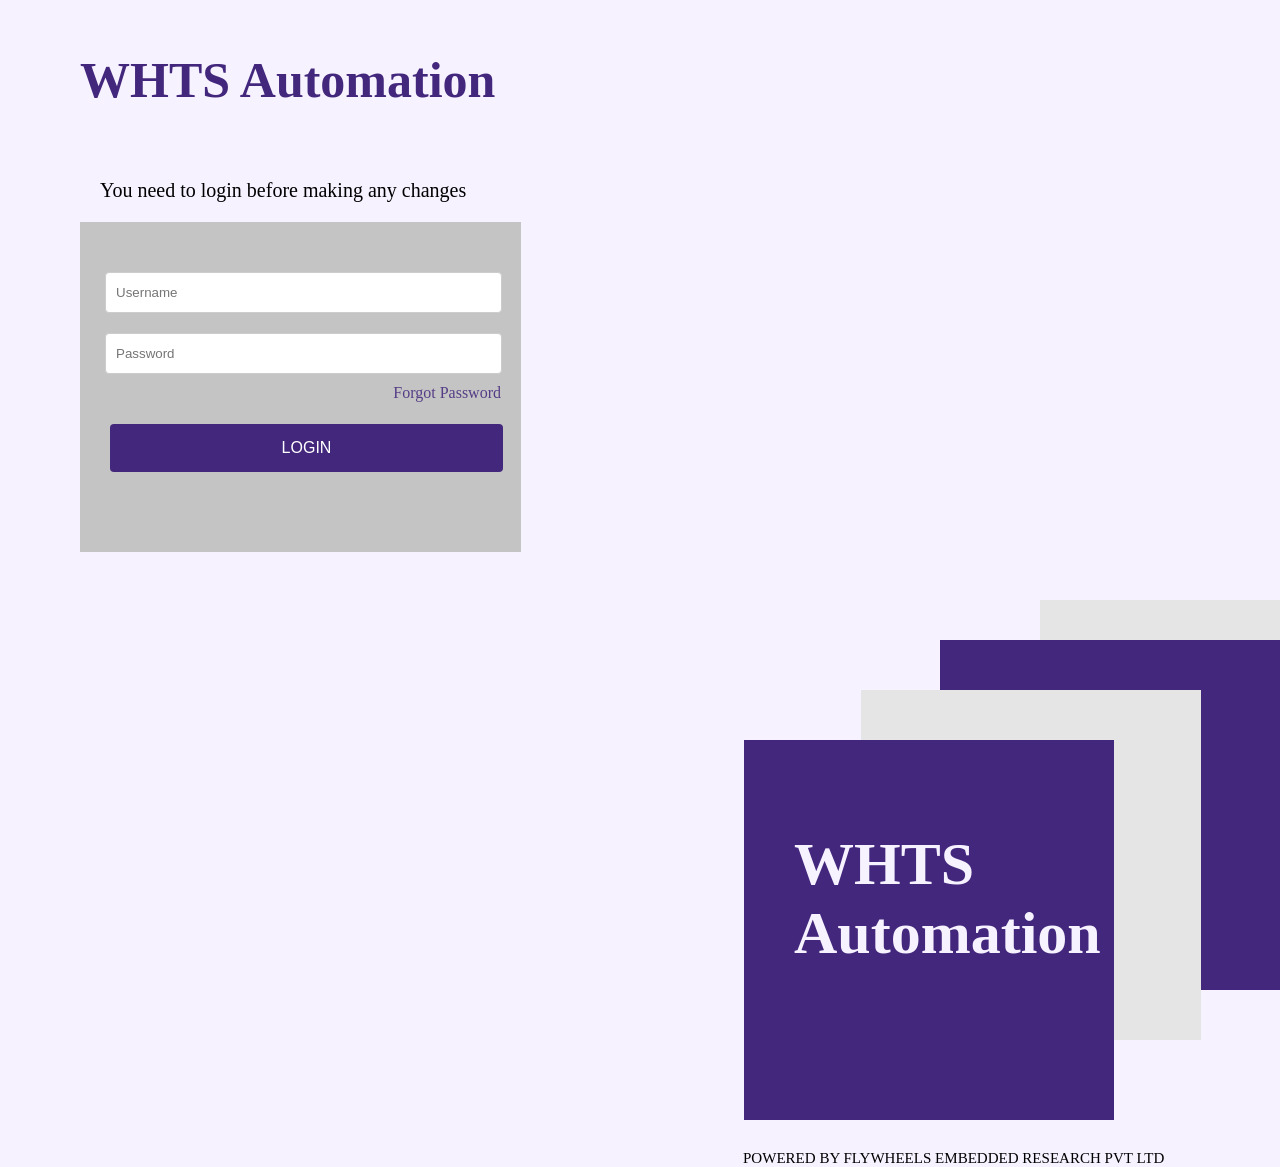
<file: index.html>
<!DOCTYPE html>
<html lang="en">

<head>
    <meta charset="UTF-8">
    <meta http-equiv="X-UA-Compatible" content="IE=edge">
    <link rel="stylesheet" href="css/mystyle.css">   
    <script  type="text/javascript" src="js/myScript.js"></script>
    <meta name="viewport" content="width=device-width, initial-scale=1.0">
    <title>Document</title>
</head>
<style>
    .item1 {
        grid-area: header;
    }

    .item2 {
        grid-area: menu;
    }

    .item3 {
        grid-area: main;
    }

    .item4 {
        grid-area: right;
    }

    .item5 {
        grid-area: footer;
    }

    .grid-container {
        display: grid;
        grid-template-areas:
            'header header header header header header'
            'menu main main main right right'
            'menu footer footer footer footer footer';
        grid-gap: 10px;
        background-color: #2196F3;
        padding: 10px;
    }

    .grid-container>div {
        background-color: rgba(255, 255, 255, 0.8);
        text-align: center;
        padding: 15px 0;
        font-size: 30px;
    }

    table {
        background-color: rgba(30, 126, 216, 0.8);
        border: 1px solid rgb(23, 80, 202);
        padding: 2px;
    }

    th,
    td {
        background-color: rgba(255, 255, 255, 0.733);
    }

    .button {
        background-color: #2196F3;
        color: aliceblue;
        cursor: pointer;
        font-size: 20px;
        font-weight: 200;
        border: 0px;
        width: 100%;
        border-radius: 10px;
    }

    .button:hover {
        background-color: #b1c1ce;
        box-shadow: 0 2px #999;
    }

    .button:active {
        background-color: #414447;
    }
</style>
<div id="app"></div>

<body>
    <script type="module" src="index.js"></script>
</body>

</html>
</file>
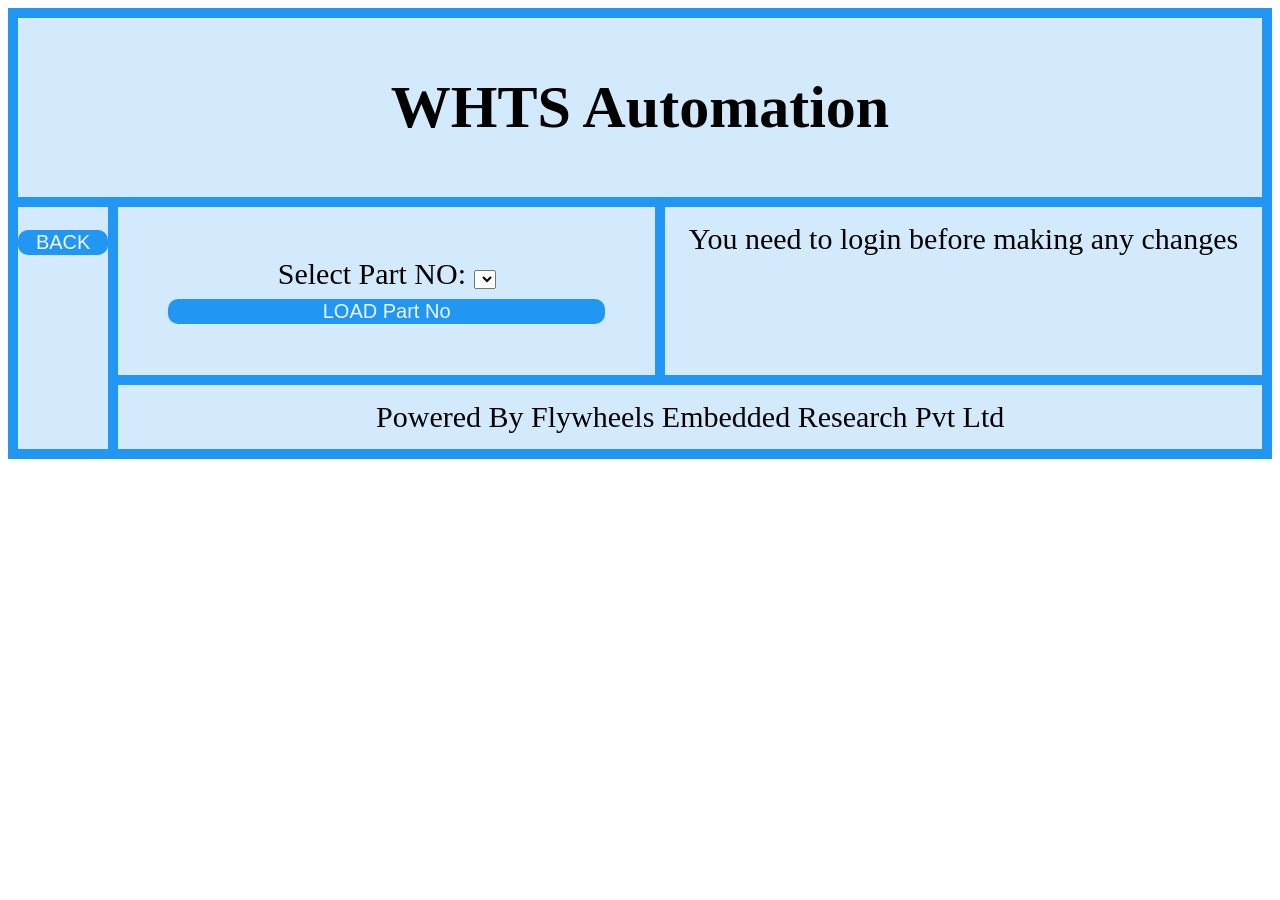
<file: changepno.html>
<!DOCTYPE html>
<html>
<head>
<title>Page Title</title>
<style>
.item1 { grid-area: header; }
.item2 { grid-area: menu; }
.item3 { grid-area: main; }
.item4 { grid-area: right; }
.item5 { grid-area: footer; }

.grid-container {
  display: grid;
  grid-template-areas:
    'header header header header header header'
    'menu main main main right right'
    'menu footer footer footer footer footer';
  grid-gap: 10px;
  background-color: #2196F3;
  padding: 10px;
}
.grid-container > div {
  background-color: rgba(255, 255, 255, 0.8);
  text-align: center;
  padding: 15px 0;
  font-size: 30px;
}
table {
  background-color: rgba(30, 126, 216, 0.8);
  border: 1px solid rgb(23, 80, 202);
  padding: 2px;
}
th, td{
  background-color: rgba(255, 255, 255, 0.733);
}
.button{
  background-color: #2196F3;
  color:aliceblue;
  cursor: pointer;
  font-size: 20px;
  font-weight: 200;
  border:0px;
  width: 100%;
  border-radius: 10px;
}
.button:hover{
  background-color: #b1c1ce;
  box-shadow: 0 2px #999;
}
.button:active{
  background-color: #414447;
}

    </style>
<script>
  let data
function load_list()
{
  data = window.pywebview.api.get_allpnos("").then((d)=>{ 
  data =JSON.parse(d);  
  let s = "";
  for (let i=0 ; i< data.length;i++)
  {
    s += "<option value='"+data[i].PartNo+"'>"+data[i].PartNo+'</option>';
  }
  document.getElementById("PartNo").innerHTML = s; 
  });
}

setTimeout(load_list, 2000);

</script>
</head>
<body>
<div class="grid-container">
  <div class="item1"><h1>WHTS Automation</h1></div>
  <div class="item2">
    <button class="button" onclick="location.replace('main.html')">BACK</button><br>
</div>
  <div class="item3" style="padding:50px">
    Select Part NO: <select id="PartNo">
    </select>
    <button class="button" onclick="window.pywebview.api.write_curr(document.getElementById('PartNo').value)"> LOAD Part No</button>
    </div>  
  <div class="item4">You need to login before making any changes
  </div>
  <div class="item5">Powered By Flywheels Embedded Research Pvt Ltd</div>
</div>
</body>
</html>
</file>
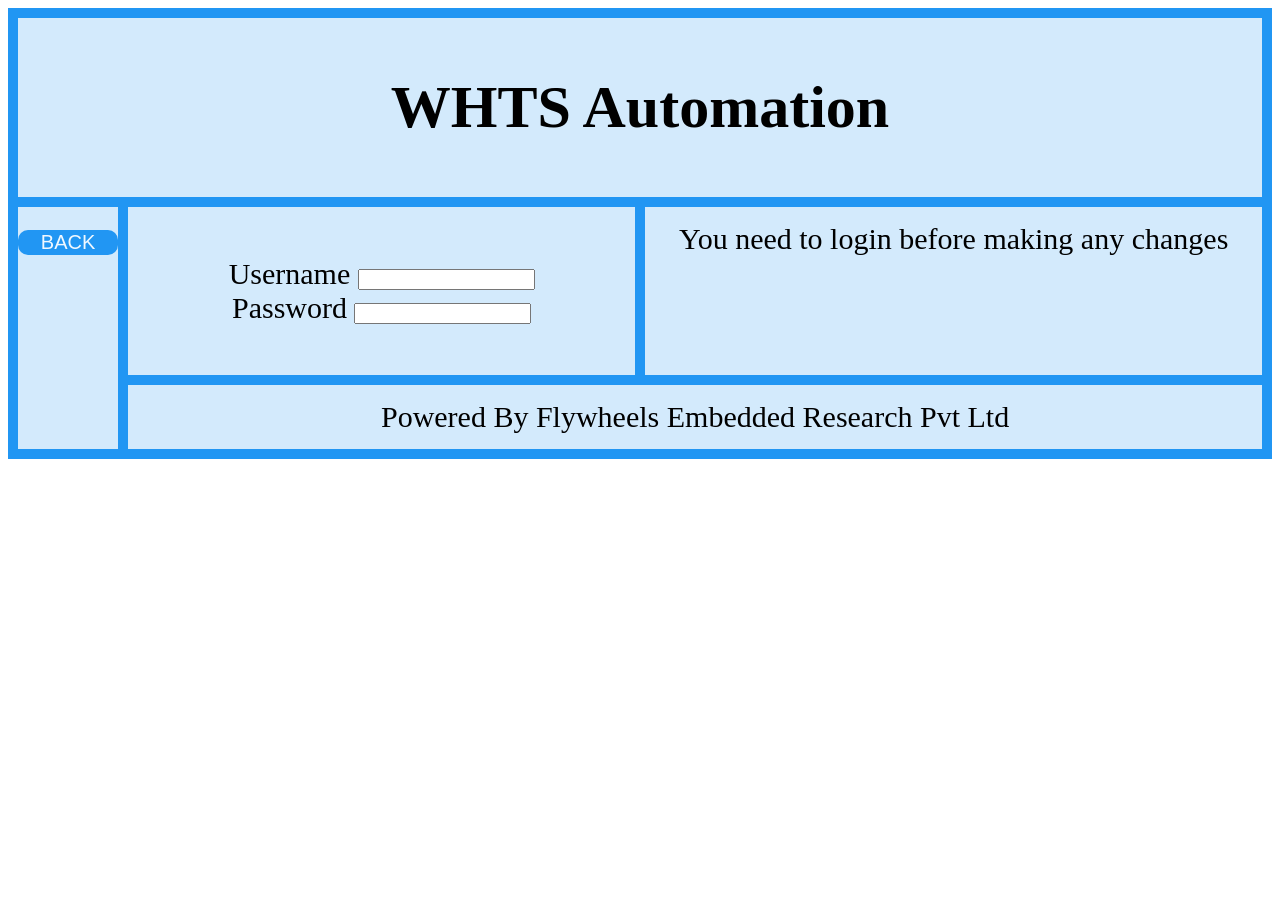
<file: login.html>
<!DOCTYPE html>
<html>
<head>
<title>Page Title</title>
<style>
.item1 { grid-area: header; }
.item2 { grid-area: menu; }
.item3 { grid-area: main; }
.item4 { grid-area: right; }
.item5 { grid-area: footer; }

.grid-container {
  display: grid;
  grid-template-areas:
    'header header header header header header'
    'menu main main main right right'
    'menu footer footer footer footer footer';
  grid-gap: 10px;
  background-color: #2196F3;
  padding: 10px;
}
.grid-container > div {
  background-color: rgba(255, 255, 255, 0.8);
  text-align: center;
  padding: 15px 0;
  font-size: 30px;
}
table {
  background-color: rgba(30, 126, 216, 0.8);
  border: 1px solid rgb(23, 80, 202);
  padding: 2px;
}
th, td{
  background-color: rgba(255, 255, 255, 0.733);
}
.button{
  background-color: #2196F3;
  color:aliceblue;
  cursor: pointer;
  font-size: 20px;
  font-weight: 200;
  border:0px;
  width: 100%;
  border-radius: 10px;
}
.button:hover{
  background-color: #b1c1ce;
  box-shadow: 0 2px #999;
}
.button:active{
  background-color: #414447;
}

    </style>
<script>


</script>
</head>
<body>
<div class="grid-container">
  <div class="item1"><h1>WHTS Automation</h1></div>
  <div class="item2">
    <button class="button" onclick="location.replace('main.html')">BACK</button><br>
</div>
  <div class="item3" style="padding:50px">
    Username <input type="text" id="username"><br>
    Password <input type="password" id="password">
    </div>  
  <div class="item4">You need to login before making any changes
  </div>
  <div class="item5">Powered By Flywheels Embedded Research Pvt Ltd</div>
</div>
</body>
</html>
</file>
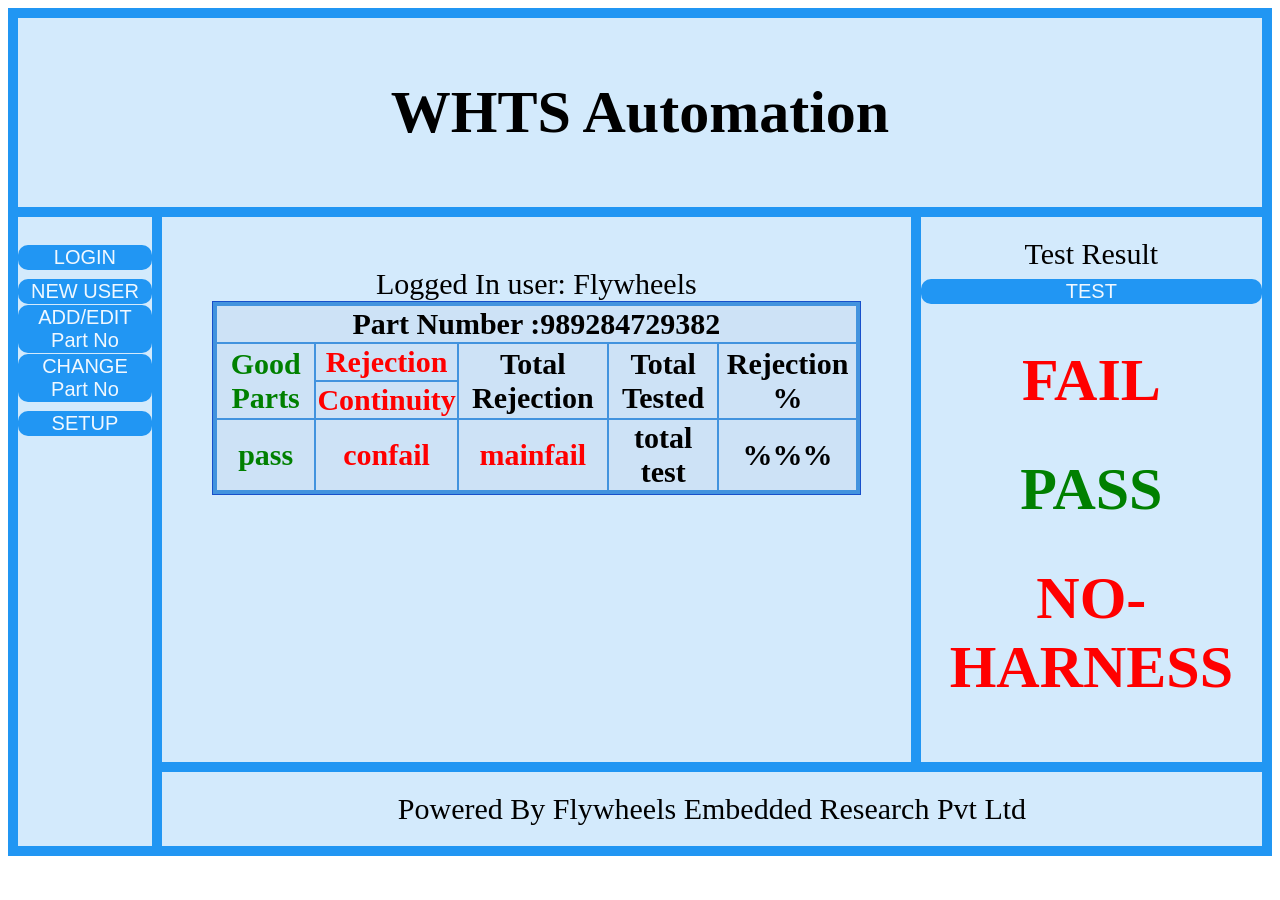
<file: main.html>
<!DOCTYPE html>
<html lang="en" data-framework="javascript">
<head>
<title>Page Title</title>
<style>
.item1 { grid-area: header; }
.item2 { grid-area: menu; }
.item3 { grid-area: main; }
.item4 { grid-area: right; }
.item5 { grid-area: footer; }

.grid-container {
  display: grid;
  grid-template-areas:
    'header header header header header header'
    'menu main main main right right'
    'menu footer footer footer footer footer';
  grid-gap: 10px;
  background-color: #2196F3;
  padding: 10px;
  height: 100%;
}
.grid-container > div {
  background-color: rgba(255, 255, 255, 0.8);
  text-align: center;
  padding: 20px 0;
  font-size: 30px;
}
table {
  background-color: rgba(30, 126, 216, 0.8);
  border: 1px solid rgb(23, 80, 202);
  padding: 2px;
}
th, td{
  background-color: rgba(255, 255, 255, 0.733);
}
.button{
  background-color: #2196F3;
  color:aliceblue;
  cursor: pointer;
  font-size: 20px;
  font-weight: 200;
  border:0px;
  width: 100%;
  border-radius: 10px;
}
.button:hover{
  background-color: #b1c1ce;
  box-shadow: 0 2px #999;
}
.button:active{
  background-color: #414447;
}

    </style>
<script>
  let master_data= {};
  function onloading() {
  window.pywebview.api.loadme("test");
};
function failed()
{
  document.getElementById('fail').style.display = 'block';
  document.getElementById('pass').style.display = 'none';
  document.getElementById('nohar').style.display = 'none';
}
function passed()
{
  document.getElementById('fail').style.display = 'none';
  document.getElementById('pass').style.display = 'block';
  document.getElementById('nohar').style.display = 'none';
}
function noharness()
{
  document.getElementById('fail').style.display = 'none';
  document.getElementById('pass').style.display = 'none';
  document.getElementById('nohar').style.display = 'block';
}
setTimeout(onloading, 2000);
document.onload = onloading;

</script>
</head>
<body>

<div class="grid-container">
  
  <div class="item1"><h1>WHTS Automation</h1></div>
  <div class="item2"><button onclick="location.replace('login.html')" class="button">LOGIN</button><br>
    <button onclick="location.replace('register.html')" class="button">NEW USER</button><br>
    <button class="button" onclick="location.replace('newpart.html')">ADD/EDIT Part No</button><br>
    <button class="button" onclick="location.replace('changepno.html')">CHANGE Part No</button><br>
    <button class="button">SETUP</button><br>
</div>
  <div class="item3" style="padding:50px">
    <div>Logged In user: Flywheels</div>
  <table style="width:100%;">
    <tr>
      <th colspan="6">Part Number :<span id="partno">989284729382</span></th>
    </tr>
    <tr>
      <th rowspan="2" style="color:green">Good Parts</th>
      <th colspan="2" style="color:red">Rejection</th>
      <th rowspan="2">Total Rejection</th>
      <th rowspan="2">Total Tested</th>
      <th rowspan="2">Rejection %</th>
    </tr>
    <tr>
      <th style="color:red" colspan="2">Continuity</th>
    </tr>
    <tr>
      <th style="color:green" id="mainpass">pass</td>
      <th style="color:red" id="confail" colspan="2">confail</th>
      <th style="color:red" id="mainfail">mainfail</th>
      <th id="totaltest">total test</th>
      <th id="rejpercent">%%%</th>
    </tr>
  </table></div>  
  <div class="item4">Test Result
    <button class="button" onclick="window.pywebview.api.test_part(master_data.PartNo);">TEST</button><br>
    <h1 style="color:red" id="fail" style="display:none;" >FAIL</h1>
    <h1 style="color:green" id="pass" style="display:none;">PASS</h1>
    <h1 style="color:red" id="nohar" style="display:none;" >NO-HARNESS</h1>
  </div>
  <div class="item5">Powered By Flywheels Embedded Research Pvt Ltd</div>
</div>
</body>
</html>
</file>
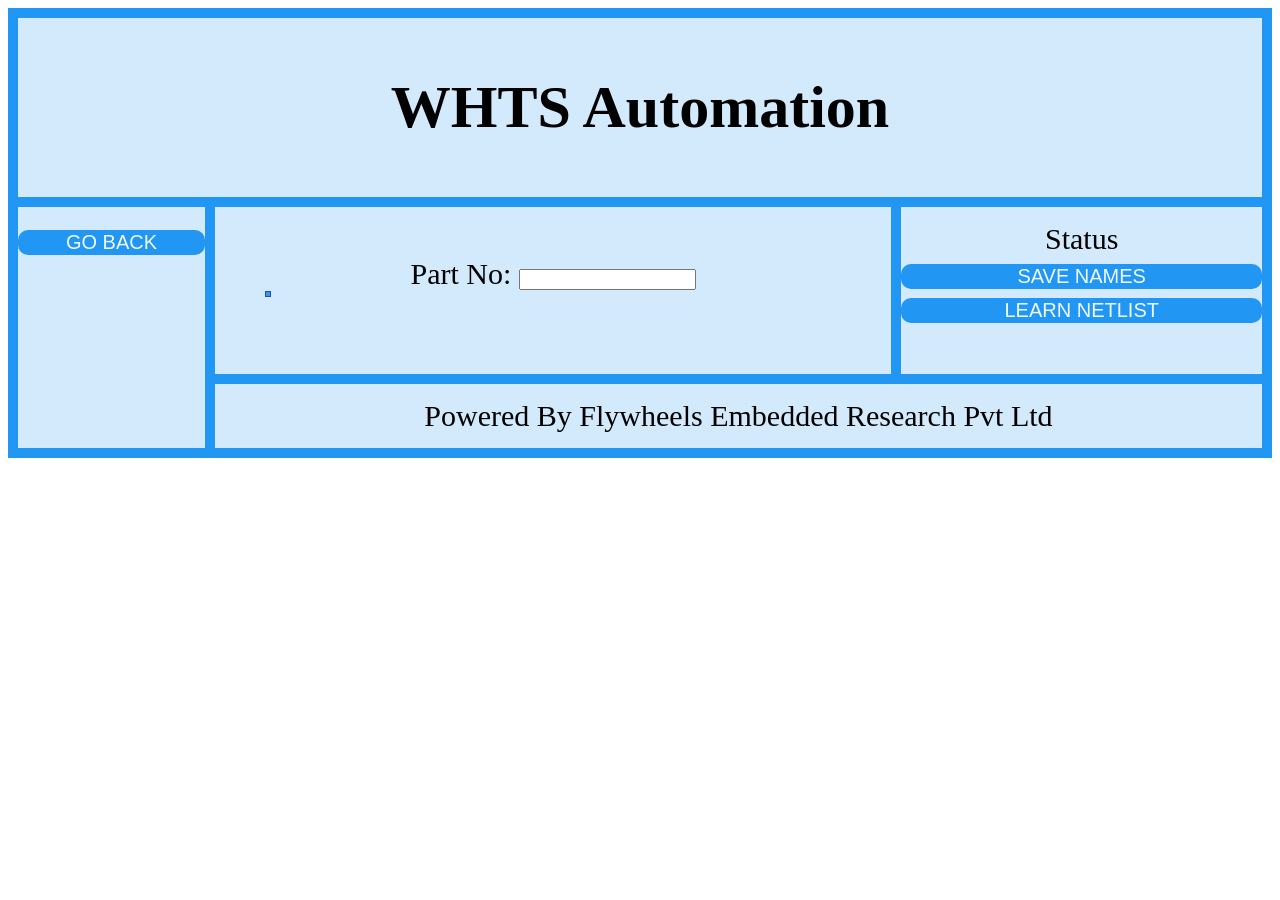
<file: newpart.html>
<!DOCTYPE html>
<html>
<head>
<title>Page Title</title>
<style>
.item1 { grid-area: header; }
.item2 { grid-area: menu; }
.item3 { grid-area: main; }
.item4 { grid-area: right; }
.item5 { grid-area: footer; }

.grid-container {
  display: grid;
  grid-template-areas:
    'header header header header header header'
    'menu main main main right right'
    'menu footer footer footer footer footer';
  grid-gap: 10px;
  background-color: #2196F3;
  padding: 10px;
}
.grid-container > div {
  background-color: rgba(255, 255, 255, 0.8);
  text-align: center;
  padding: 15px 0;
  font-size: 30px;
}
table {
  background-color: rgba(30, 126, 216, 0.8);
  border: 1px solid rgb(23, 80, 202);
  padding: 2px;
}
th, td{
  background-color: rgba(255, 255, 255, 0.733);
}
.button{
  background-color: #2196F3;
  color:aliceblue;
  cursor: pointer;
  font-size: 20px;
  font-weight: 200;
  border:0px;
  width: 100%;
  border-radius: 10px;
}
.button:hover{
  background-color: #b1c1ce;
  box-shadow: 0 2px #999;
}
.button:active{
  background-color: #414447;
}

    </style>
<script>
function onloading(){
    table_pinnames = document.getElementById('pinnames');
    let s = "";
    for (let i = 0; i < 128; i++) {
        
        s += "<div>Pin"+String(i);
        s += "Name<input class='inp1' id='pinname "+String(i)+"'>";
        s += "Netlist<input class='inp1' id='pin "+String(i)+"'>";
        s += "</div>";
    }
    table_pinnames.innerHTML = s;
}
function load_master(dbnet,names)
{
  da = JSON.parse(names);
  das = JSON.parse(dbnet);
  for(let i=0;i<128;i++)
  {
    if(da["Pin"+String(i)]  != undefined)
    {
      document.getElementById('pinname '+String(i)).value=da["Pin"+String(i)];
    }
    if(das["pin "+String(i)]  != undefined)
    {
      document.getElementById('pin '+String(i)).value=das["pin "+String(i)];
    }
  }
  
}
let learnt_data;
function netlist_load(data){
    learn_data = data
    // clean table data
    document.getElementById("message").innerText = "";
    for (let i = 0; i < 128; i++) {
        document.getElementById('pin '+String(i)).value="";
    }
    if (Object.keys(learn_data).length === 0)
    {
        document.getElementById("message").innerText = "Wire Harness not connected Please connect and learn again";
    }else
    {
        for (var k in data)
        {
            document.getElementById(k).value = data[k];
        }
        document.getElementById("status").innerText = "Learn Complete";
    }     

}

function save_pno()
{
  let da = {};
  for (let i=0;i<128;i++)
  {
    if (document.getElementById('pinname '+String(i)).value != "")
    {
      da["Pin"+String(i)]=document.getElementById('pinname '+String(i)).value;
    }
  }
  
  document.getElementById("message").innerText = "";
  if (document.getElementById("partNO").value == "")
  {
    document.getElementById("message").innerText = "Insert a part no to save";
  }
  else
  {
    document.getElementById("status").text = "saving ... ";
    window.pywebview.api.save_masterdata(document.getElementById("partNO").value,JSON.stringify(da));
  }
}
setTimeout(onloading, 2000);
</script>
</head>
<body>
<div class="grid-container">
  <div class="item1"><h1>WHTS Automation</h1></div>
  <div class="item2">
    <button class="button" onclick="location.replace('main.html')">GO BACK</button>
</div>
  <div class="item3" style="padding:50px">
    Part No: <input id="partNO" onchange="window.pywebview.api.load_masterdata(document.getElementById('partNO').value);"><br>
    <span id="message" style="color:red;"></span>
    <table id="pinnames">

    </table>
 
    
</div>  
  <div class="item4">Status<br>
    <button class="button" onclick="save_pno();">SAVE NAMES</button><br>
    <button class="button" onclick="document.getElementById('status').innerText='Learning ...';window.pywebview.api.get_netlist('title')">LEARN NETLIST</button><br>
      <h3 id="status"></h3>
  </div>
  <div class="item5">Powered By Flywheels Embedded Research Pvt Ltd</div>
</div>
</body>
</html>
</file>
<file: css/mystyle.css>
body {
    background-color: #f6f2ff !important;;
    margin:0px;
    height:100%;
}
.left{
    float: left;
    /* background-color: yellow; */
    /* padding: 150px; */
    margin-left: 50px;
    margin-top: 30px;
    padding-left: 30px;
    padding-right: 20px;
    height: 570px;
}
.right{
    float: right;
    /* background-color: pink; */
    width: 764px;
    height: 550px;
    
}
.text {
    color: #43277c;
    font-size: 50px;
    
    /* font-size: 1.5em; */
    /* font-weight: bold; */
    
    
}
.wrap {
    /* background-color: forestgreen; */
    padding-top: 40px;
    padding-left: 15px;
    /* height: 130px; */
    /* margin-top: 40px; */

}
.extraText {
    padding: 20px;
    font-size: 20px;
    
}
.forgPass {
    float:right;
    padding-right: 20px;
    color: #553d86;
}
.inp {
    width: 88%;
    padding: 12px 10px;
    margin: 10px 10px;
    border: 1px solid #ccc;
    border-radius: 4px;
    /* box-sizing: border-box; */
}
.wrap1 {
    background-color: #c4c4c4;
    height: 330px;
}
.buttonWrap {
    /* background-color: gold; */
    margin-left: 30px;
    margin-top: 40px;
    margin-right: 18px;

}
.loginButton {    
    background-color: #43277c; /* Green */
  border: none;
  color: white;
  border-radius: 4px;
  padding: 15px 32px;
  text-align: center;
  text-decoration: none;
  display: inline-block;
  font-size: 16px;
  width: 100%;
  
}
.sq1 {
    float: right;
    
    width: 240px;
    height: 200px;
    background-color: #e5e5e5;

}
.sq2 {
    float: right;
    height: 350px;
    width: 340px;
    background-color: #43277c;
    margin-right: -240px;
    margin-top: 40px;
}
.sq3 {
    float: right;
    height: 350px;
    width: 340px;
    background-color: #e5e5e5;
    margin-right: -261px;
    margin-top: 90px;
}


.sq4 {
    float: right;
    height: 330px;
    width: 320px;
    background-color: #43277c;
    color: #f6f2ff;
    margin-right: -253px;
    margin-top: 140px;
    padding-left: 50px;
    padding-top: 50px;
    font-size: 30px;
    
}
.wrap3 {
    margin-top: 50px;
}
.powerText {
    margin-top: 550px;
    margin-left: 227px;
    font-size: 0.94em;
}
.anchor {
    text-decoration: none;
}

@media only screen and (max-width: 1000px) {
    .text {
        color: #43277c;
        font-size: 44px;
        /* font-size: 1.5em; */
        /* font-weight: bold; */
    }
    
    .extraText {
        padding: 19px;
        font-size: 18px;
    }
    
    .left {
        float: left;
        /* background-color: yellow; */
        /* padding: 150px; */
        margin-left: 0px;
        margin-top: 30px;
        padding-left: 30px;
        padding-right: 20px;
        height: 0px;
        width: 368px;
    }
    .right {
        float: right;
        /* background-color: pink; */
        width: 429px;
        height: 550px;
    }
    .sq4 {
        float: right;
        height: 229px;
        width: 250px;
        background-color: #43277c;
        color: #f6f2ff;
        margin-right: 120px;
        margin-top: -214px;
        padding-left: 50px;
        padding-top: 50px;
        font-size: 19px;
    }
    .sq1 {
        float: right;
        width: 225px;
        height: 200px;
        background-color: #e5e5e5;
        margin-top: -30px;
    }
    .sq2 {
        float: right;
        height: 272px;
        width: 299px;
        background-color: #43277c;
        margin-right: -224px;
        margin-top: 47px;
    }
    .sq3 {
        float: right;
        height: 273px;
        width: 307px;
        background-color: #e5e5e5;
        margin-right: -242px;
        margin-top: 101px;
    }
    .powerText {
        margin-top: 483px;
        margin-left: 16px;
        font-size: 14px;
    }
  }

/* Page 2 Starts Here */
 
.dashHead {
    font-size: 37px;
    font-family: Inter, sans-serif;
    font-weight: bold;
    width: 100%;
    font-weight: 800;
}
.dashHeadDiv {
    padding-top: 50px;
    padding-bottom: 50px;
    margin-left: 2%;
    color: #43277c;
}

.sidebar {
    float: left;
    padding-right: 5%;
    padding-left: 2%;
    padding-top: 1.5%;
    padding-bottom: 2%;
    width: 16%;
}

.tabs {
    text-align: center;
    padding: 6%;
    margin: 9%;
    border-radius: 3px;
    background-color: #43277c;
    width: 92%;
    font-family: Inter, sans-serif;
    font-weight: 400;
    color: #fdfdfe;
    
}

.content {
    width: 75%;
    height:auto;
    float:left;
    background-color: #fdfdfe;
}

.contHead {
    text-align: center;
    padding: 1%;
    font-family: Inter, sans-serif;
    font-weight: 700;
    font-size: 18px;
    color: #43277c;
}

.result {
 padding-bottom: 1%;
 float: left;
 width: 100%;
}

.resWrap {
    height: 50px;
    padding: 2%;
    font-weight: 700;
    
}
.result1, .result2, .result3 {
    width: 20%;
    float: left;
    font-family: Inter, sans-serif;
    padding: 1.5%;
    text-align: center;
}
.result1 {
    background-color: #4fb735;
    margin-left: 2% ;
    color: white;
}

.result2 {
    margin-left: 12%;
    color:orange;
    border: 1px solid orange;
}

.result3 {
    margin-left: 12%;
    border: 1px solid red;
    color:red;
}

/* .tableWrap {
    background-color: green;
} */

.tableText {
    /* background-color: hotpink; */
    text-align: center;
    padding:1%;
    font-family: Inter, sans-serif;
    font-weight: bold;
    font-size: 17px;
}

.tableWrap1{
    width: 90%;
    margin-top: 4%;
    margin-left: 5%;
    text-align: center;
    
}

.tableWrap1 td {
    padding: 1%;  
}

.tableWrap1 tr {
    padding: 5%;

}
.tableDataSpaceIR {
    width: 5%;
}
.tableWrap1 , .tableWrap1 td{
    border: 1px solid black;
    border-collapse: collapse;
    font: 16px Inter,sans-serif;
    
    
}
.tableHead1 td{
    font-weight: 550;
}
.tableBody1 td{
    font-weight: 450;
}
.resTable {
      width: 100%;
      /* background-color:palegreen ; */
} 

/* Page addEdit Starts Here  */

.addWrapper {
    position: absolute;
    width: 100%;
    /* background-color: red; */
    /* height:000px; */
}

.back {
    /* background-color: violet; */
    filter: invert(19%) sepia(39%) saturate(2227%) hue-rotate(235deg) brightness(95%) contrast(103%);
    height:auto;
    color: #553d86;
    margin-left: 1%;
    margin-top: 1%;
    width: 1.5%;
}

.container1 {
    /* background-color: yellow; */
    margin-left: 4%;
    width: 70%;
    height: auto;
}
.head {
    font-family: Inter, sans-serif;
    font-weight: bold;
    font-size: 50px;
    /* background-color: pink; */
    color: #43277c;
}
.statusForm {
    width:100%;
    background-color: #ffffff;
    height: auto;
    font-family: Inter, sans-serif;
    margin-bottom: 8%;
}
.status {
    background-color: #43277c;
    width: 100%;
    font-size: 16px;
    font-weight: 900;
    color: #fdfdfe;
    text-align: center;
    padding-top: 10px;
    padding-bottom: 10px;
}
.container2 {
    width: 100%;
    height: auto;
    /* background-color: aqua; */
    padding-bottom: 10px;
}
.button1 , .button2 {
    border-radius: 3px;
    background-color: #43277c;
    width: 27%;
    font-size: 16px;
    font-weight: 400;
    color: #fdfdfe;
    padding: 1.5%;

}
.button1 {
    margin-left: 20%;
    margin-top: 2%;
}
.button2 {
    margin-left: 10%;
}
.container3 {
    /* background-color: bisque; */
    width: 95%;
    height: auto;
    padding-left: 5%;
    padding-top: 1%;
    padding-bottom: 5%;
}
.inp2 {
    width: 63%;
    padding: 12px 10px;
    margin: 10px 10px;
    border: 1px solid #ccc;
    border-radius: 4px;
}
.inp1 {
    width: 25%;
    padding: 12px 10px;
    margin: 10px 20px 0px 17px;
    border: 1px solid #ccc;
    border-radius: 4px;
}

.submit1 {
    border-radius: 3px;
    background-color: #43277c;
    width: 60%;
    font-size: 16px;
    font-family: Inter, sans-serif;
    font-weight: 400;
    color: #fdfdfe;
    padding: 1%;
    margin-left: 12.3%;
    margin-top: 2%;
}

/* Page newUser */

.usrpartDrop {
    background-color: #43277c;
    color: #fdfdfe;
    text-align: center;
    width: 95%;
    height: 40px;
    padding: 9px 10px;
    margin: 10px 10px;
    border: 1px solid #ccc;
    border-radius: 4px;
  }
.usrwrap3 {
    background-color: #ffffff;
    text-align: center;
    padding-top: 8%;
    padding-right: 10%;
    padding-left: 10%;
    padding-bottom: 10%;
    border-radius: 9px;
    border: 1px solid #ccc;
  }
.container5 {
    height: auto;
}
.newUserSubmit {
    border-radius: 3px;
    background-color: #43277c;
    width: 95%;
    font-size: 16px;
    font-weight: 400;
    color: #fdfdfe;
    padding: 1.5%;
    margin-top: 2%;
}
@media only screen and (max-width: 1920px) {
    .usrtext {
        color: #43277c;
        font-size: 44px;
        /* font-size: 1.5em; */
        /* font-weight: bold; */
    }
    
    .usrextraText {
        padding: 19px;
        font-size: 18px;
    }
    
    .usrleft {
        float: left;
        /* background-color: yellow; */
        /* padding: 150px; */
        margin-left: 0px;
        margin-top: 30px;
        padding-left: 30px;
        padding-right: 20px;
        padding-bottom: 4%;
        /* height: 0px; */
        width: 40%;
    }
    .usrright {
        float: right;
        /* background-color: pink; */
        width: 429px;
        height: 550px;
    }
    .usrsq4 {
        float: right;
        height: 229px;
        width: 250px;
        background-color: #43277c;
        color: #f6f2ff;
        margin-right: 120px;
        margin-top: -214px;
        padding-left: 50px;
        padding-top: 50px;
        font-size: 19px;
    }
    .usrsq1 {
        float: right;
        width: 225px;
        height: 200px;
        background-color: #e5e5e5;
        margin-top: -30px;
    }
    .usrsq2 {
        float: right;
        height: 272px;
        width: 299px;
        background-color: #43277c;
        margin-right: -224px;
        margin-top: 47px;
    }
    .usrsq3 {
        float: right;
        height: 273px;
        width: 307px;
        background-color: #e5e5e5;
        margin-right: -242px;
        margin-top: 101px;
    }
    .usrpowerText {
        margin-top: 483px;
        margin-left: 16px;
        font-size: 14px;
    }
    .usrback {
        /* background-color: violet; */
        height:auto;
        color: #553d86;
        margin-left: 1%;
        margin-top: 1%;
        width: 1.5%;
        float: left;
        filter: invert(19%) sepia(39%) saturate(2227%) hue-rotate(235deg) brightness(95%) contrast(103%);
    }
  }
/* container1 from addEdit page */
/* changePart Page starts here */

/* Change Part Page Starts here */


.partDrop {
    width: 24%;
    padding: 9px 10px;
    margin: 10px 10px;
    border: 1px solid #ccc;
    border-radius: 4px;
    /* background: url(svg/down_arrow.svg) no-repeat right white;*/
    
}
.loadButton {
    border-radius: 3px;
    background-color: #43277c;
    width: 41%;
    font-size: 16px;
    font-family: Inter, sans-serif;
    font-weight: 400;
    color: #fdfdfe;
    padding: 1%;
    margin-top: 2%; 
}
.changePartSubmit {
    border-radius: 3px;
    background-color: #43277c;
    width: 41%;
    font-size: 16px;
    font-family: Inter, sans-serif;
    font-weight: 400;
    color: #fdfdfe;
    padding: 1%;
    margin-top: 4%;
}
.loadButtonDiv {
    margin-top: 4%;
}
.changePartSubmitDiv {
    margin-top: 8%;
}   
.partSelector{
    margin-top: 4%;
}
.container4 {
    /* background-color: cadetblue; */
    font-family: Inter, sans-serif;
    font-weight: 400;
    text-align: center;
    padding-top: 5%;
    font-size: 20px;
    padding-bottom: 8%;
}
/* .statusForm {
    background-color: brown;
} */

/* setup page starts here */
.configButton , .settingButton {
    border-radius: 3px;
    background-color: #43277c;
    width: 41%;
    font-size: 16px;
    font-weight: 400;
    color: #fdfdfe;
    padding: 1.5%;
    margin-top: 2%;
}
.configButton {
    margin-right: 6%;
}
.centerText {
    text-align: center;
}
.settingForm {
    display: none;
}
.inp3 {
    width: 67%;
    padding: 12px 10px;
    margin: 10px 10px;
    border: 1px solid #ccc;
    border-radius: 4px;
}
.configTable td:first-child {
    text-align: right;
}
.configSubmit {
    border-radius: 3px;
    background-color: #43277c;
    width: 88%;
    font-size: 16px;
    font-family: Inter, sans-serif;
    font-weight: 400;
    height: 40px;
    color: #fdfdfe;
    margin-top: 20px;
}
</file>
